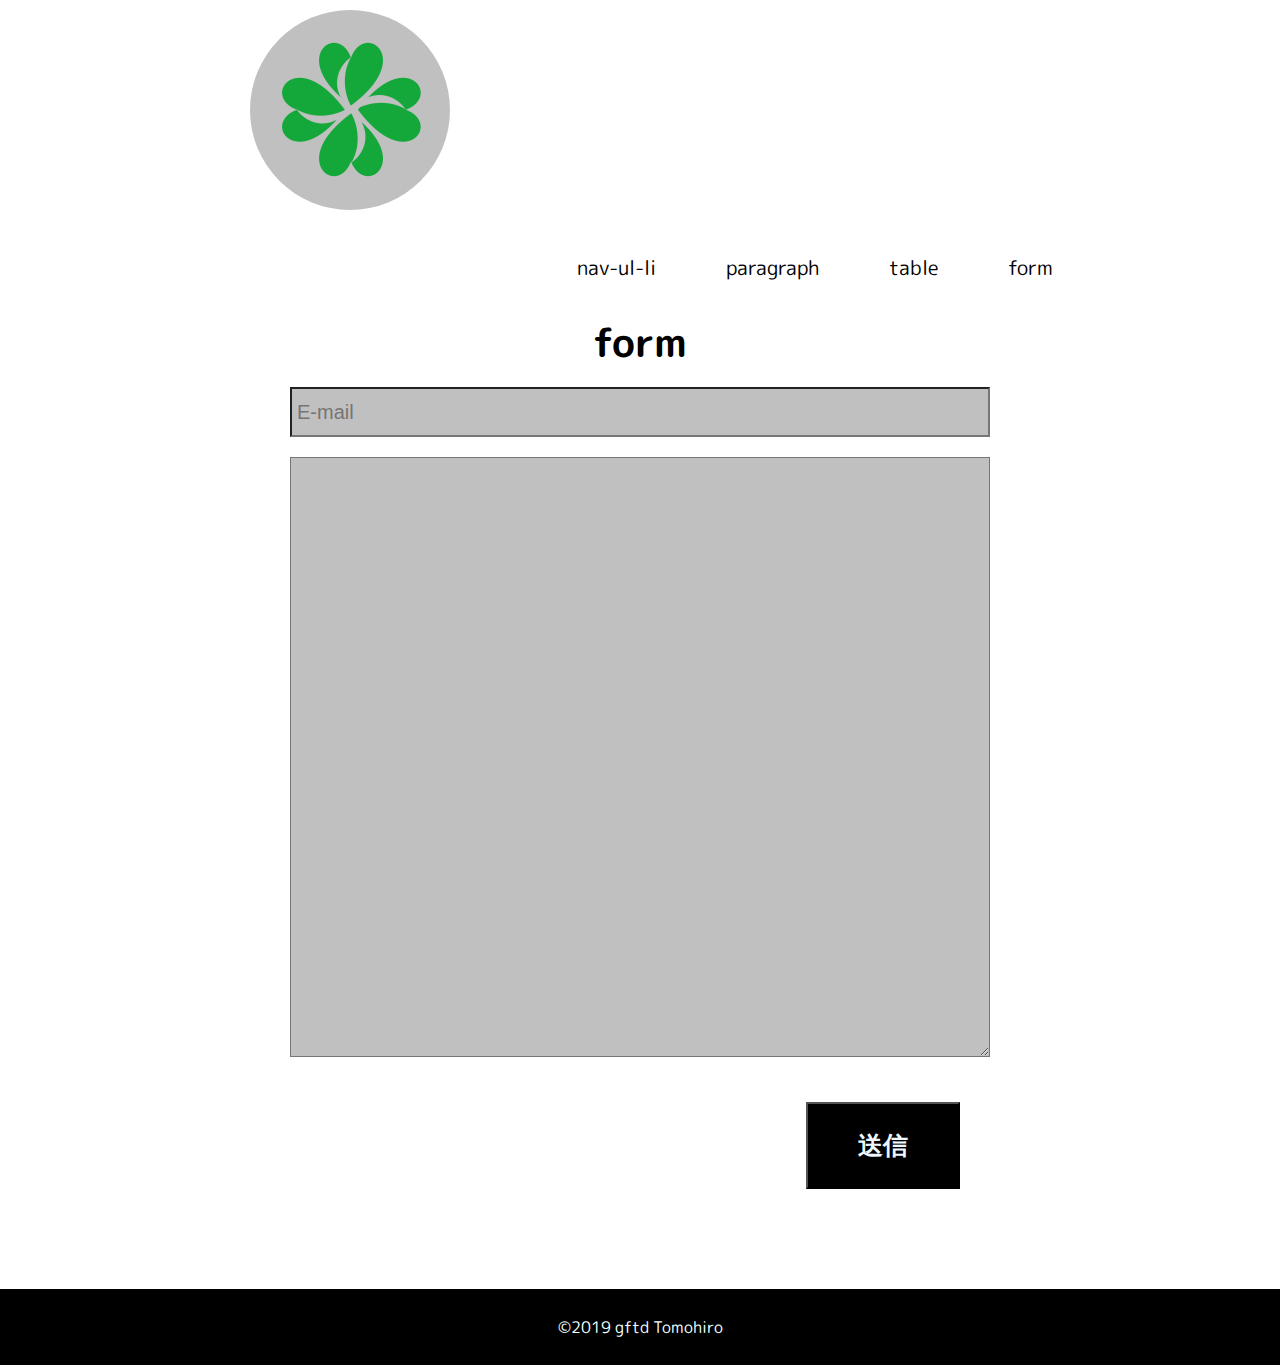
<file: form.html>
<!DOCTYPE html>
<html>
<html lang="ja">

    <!-- head -->
    <head>
    <meta charset="UTF-8">

    <!-- cssリセット -->
    <link href="css/reset.css" rel="stylesheet">

    <!-- WEBフォント：自家製フォント工房 -->
    <link href="https://fonts.googleapis.com/css?family=M+PLUS+Rounded+1c" rel="stylesheet">
    
    <!-- CSS呼び出し -->
    <link href="css/style.css" rel="stylesheet">
    
    
    <title>課題のWEBサイト</title>
    </head>
    
    <body>
    
<header>
    <div class="clover">
    
    <a href="index.html">
    <img class="icon"
    src="images/logo.png" alt="icon" ></a>
    
    </div>
        
    <!-- ナビゲーションメニュー -->
<nav class="nav">
    <!-- ul=unordreadlist -->
    
    <ul>
    <li class="menu"><a href="index.html">nav-ul-li</a>
    </li>
    
    <li class="menu"><a href="#paragraph">paragraph</a></li>
    
    <!-- id要素でページリンク <a href="#id名"></a> -->
    <li class="menu"><a href="#table">table</a></li>
                    
    <li class="menu">
    <a href="form.html">form</a>
    </li>
</ul>
    </nav>
        </header>

    <main>
        <div class="form">
    
            <h1>form</h1>
    
        <div class="form_list">
    
    <div class="mailbox">
    <form action="textbox" method="post">
    <input class="Email" action="textbox" placeholder="E-mail">
    </form>
    </div>
    
    
    <div class="textarea">
    
    <form  action="program.php"
          method="post">
    <textarea class="comment" name="comment"
    cols="" rows="" maxlength=""
    placeholder="内容"
    >
    </textarea>
    </form>
    </div>
        
    </div>
    
    <div class="button">
    <form method="post" class="submit"><input type="submit" method="post"
    value="送信">
    </form>
    
</div>
</div>
    </main>
    <footer>
        
    <div class="footer"> 
    <p class="copy"><small><span>&copy;</span>2019 gftd Tomohiro </small></p>
    
    </div>
    </footer>
        
    </body>
</html>
</file>
<file: css/style.css>
@charset:"UTF-8";

/*すべての要素にborderbox*/
*{
    box-sizing: border-box;
}
/*Googleフォント*/
body{
    font-family: "M PLUS Rounded 1c";
}


/*header*/

/*葉っぱのロゴの大きさ*/
header .clover{
    margin-top: 10px;
    margin-bottom: 10px;
    margin-right: auto;
    margin-left: 250px;
    border-radius:50%;
}

/*アイコンの周りと大きさ_削って色をつける*/
header img.icon{
    width: 200px;
    height: 200px;
    border-radius:50%;

    background:silver;
}


/*Navigation*/

/*ナビゲーションの立ち位置：右寄りに、右にやや空白を開ける*/
header nav.nav{
    float: right;
    padding:auto 15% auto 15%;
    margin:auto 15% auto auto;
}

/*リストを揃え、メニュー欄を左詰にする*/
header li.menu{
    float:left;
    padding:15px;
    margin:20px;
}

/*文字サイズ、カラー、リンクの下線を廃止*/
ul a{
    font-size:20px;
    color:black;
    text-decoration-line: none;
}

/*カーソルを選択すると下線を引く*/
header li:hover{
    text-decoration-line: underline;
}

/*main*/

/*h1要素は共通*/
/*h1要素の見出しのサイズと位置 float打ち消し*/
main h1{
    clear: right;
    font-weight: bolder;
    font-size:40px;
    line-height: 1.5;
    text-align: center;
}

/*index.html */

/*文章の改行を整える_ディスプレイにブロック*/
main span.pc-br{
    display: block;
}

/*文章要素のサイズ*/
main section.section{
    display: flex;
    line-height: 1.5;
    margin-right: 15%;
    margin-left:15%;
    margin-bottom: 0.5%;
}

/*table*/

/*table要素の立ち位置*/
section.table{
    margin-right: 100px;
    margin-left: 220px;
    margin-top: 2%;
}

/*スモークを炊く*/
div.smoke{
    background:whitesmoke;
    margin-top:5px;
    margin-right:200px;
}

/*table要素：タイトルの下線を引く*/
main table tr.row-table
{
    
    border-top: none;
    border-bottom: dotted 2px;
    border-color:darkgray;
}

/*table要素：表の下線を引く*/
main table tbody tr{
    border-top: none;
    border-bottom:dotted 2px;
    border-bottom-color:darkgray;
}

/*表の末の線を消す*/
tbody tr:last-child{
    border:none;
}


/*表の左タイトルの文字を大きくする*/
.title-one{
    font-size:25px;
    color: darkgoldenrod;
}

/*表に余白を持たせる_左の表*/
.table th{
    padding:10px;
}

/*表の左だけ文字を大きく*/
.tbody tr th{
    font-size:17px;
}

/*表に余白を持たせる_右の表*/
table td{
    padding-right: 5px;
    padding-left:550px;
}

/*右の表を右に寄せる*/
.title-two{
    padding-left:700px;
}

/*form.html*/

/*フォーム要素の中央揃え*/
main div.form{
    text-align: center;
}


/*送信要素全体を整える*/
main div.form_list{
    padding-top:auto;
    padding-bottom:auto;
}


/*入力欄のメールボックス周りを整える*/
main div.mailbox{
    padding: 10px;
    margin: 5px;
}


/*入力欄のメールボックスのサイズと中の文字を整える*/
main input.Email{
    width: 700px;
    height: 50px;
    padding:5px;
    font-size: 20px;
    background-color: silver;
}


/*内容のボックスの大きさ*/
main .comment{
    width:700px;
    height:600px;
    margin: 5px;
    padding: 5px ;
    font-size:20px;
    background-color: silver;
}

/*送信ボタンの周りを調整*/
main div.button{
    margin-top:  3%;
    margin-left: 38%;
    margin-bottom:5%;
}

/*送信ボタンの中身を調整*/

/*送信ボタン：サイズと余白*/
main input[type="submit"]{
    padding: 25px 50px;
}

/*送信ボタン：色*/
main input[type="submit"]{
    background: black;
    color :aliceblue;
}

/*送信ボタン：フォント*/
main input[type="submit"]{
    font-size: 25px;
    font-weight: bold;
}

/*footer*/
/*背景：空白の設定*/
footer{
    display: flex;
    justify-content: center;
    padding: 30px;
    margin-top: 100px;
    background: black;
}

/*著作権情報*/
footer div.copy{
        text-align: center;
        color:azure;
}

/*cの色*/
footer p.copy{
    color:azure;
}
</file>
